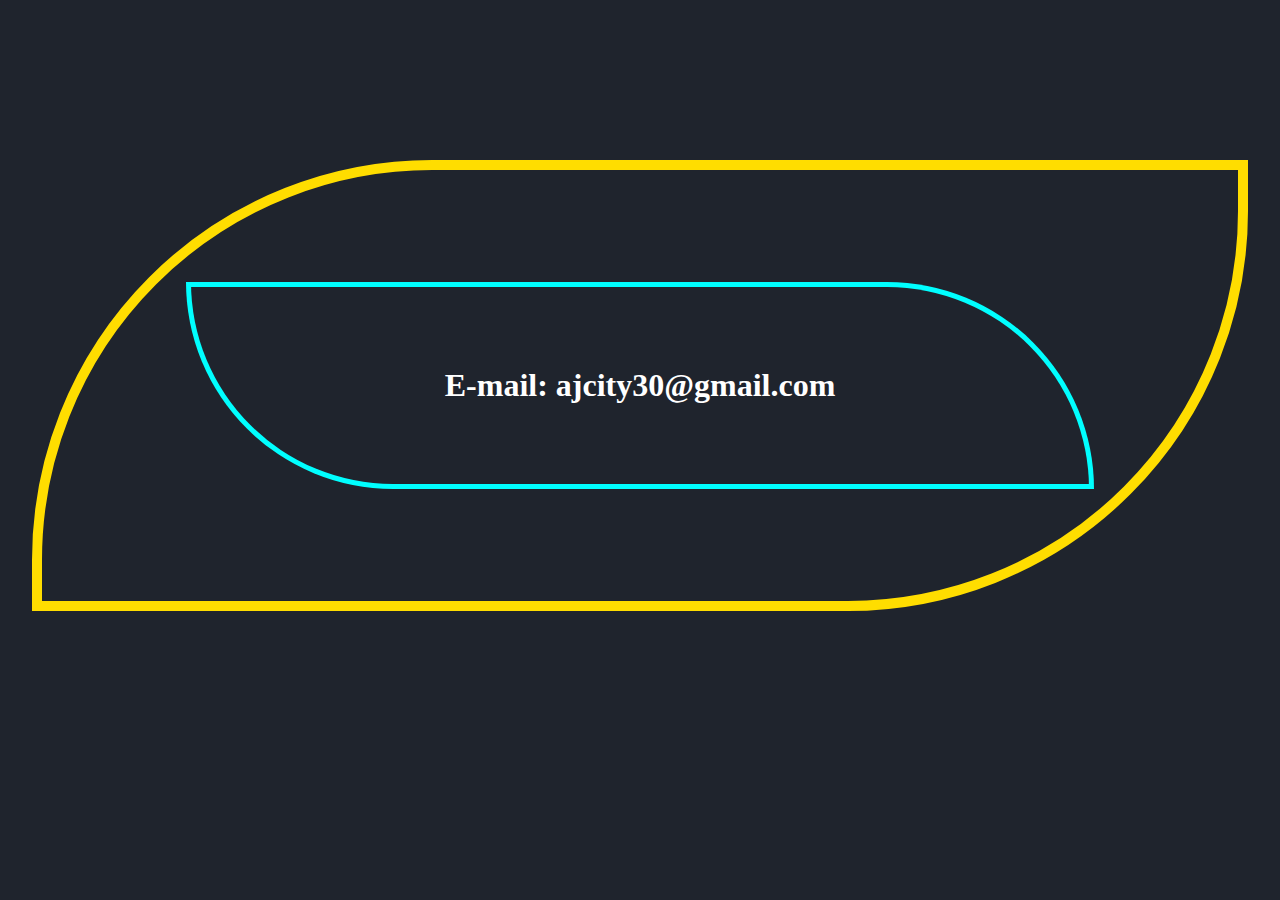
<file: E-mail page/email.html>
<!DOCTYPE html>
<html lang="en">
<head>
    <meta charset="UTF-8">
    <meta name="viewport" content="width=device-width, initial-scale=1.0">
    <link rel="stylesheet" href="/E-mail page/style_email.css">
    <title>E-mail</title>
</head>
<body>
    <div class="box-i">
        <div class="title">
            <h1>E-mail: <b>ajcity30@gmail.com</b></h1>
        </div>

    </div>
</body>
</html>
</file>
<file: E-mail page/style_email.css>
*{
    margin: 0;
    padding: 0;
    box-sizing: border-box;
    text-decoration: none;
    border: none;
    outline: none;
    scroll-behavior: smooth;
    
}

:root{
    --bg-color: rgb(31, 36, 45);
    --second-bg-color: #323946;
    --text-color: #fff;
    --main-color: rgb(255, 221, 0);
}

body{
    background: var(--bg-color);
    color: var(--text-color);
}

.box-i{
    border: 10px solid var(--main-color);
    border-radius: 25rem 0 25rem 0  ;
    padding: 7rem;
    margin-top: 10rem;
    margin-left: 2rem;
    margin-right: 2rem;
}
.title{
    text-align: center;
    border: 5px solid aqua;
    padding: 5rem;
    border-radius: 0 25rem 0 25rem  ;
    margin-left: 2rem;
    margin-right: 2rem;
}
</file>
